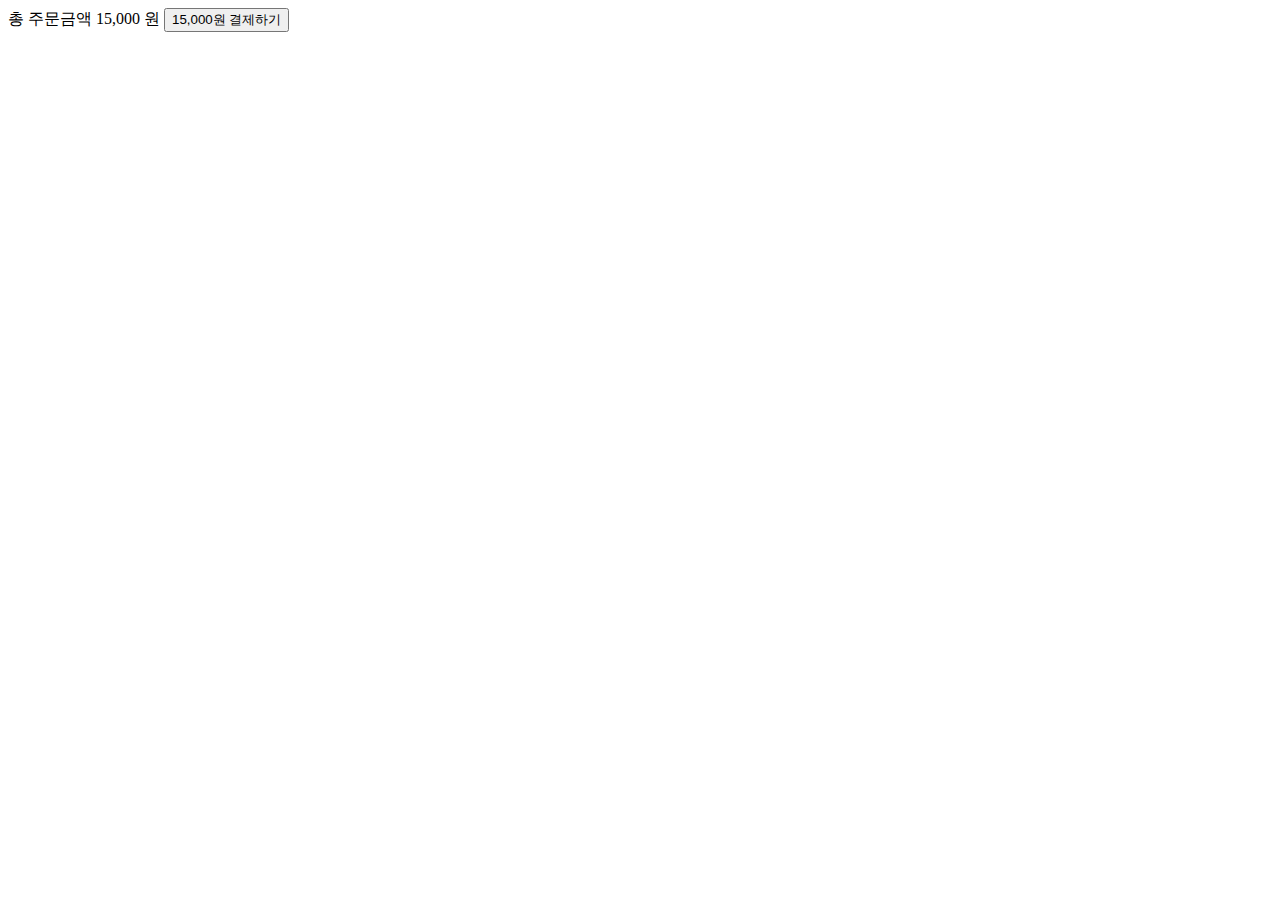
<file: payment.html>
<html>
  <head>
    <script src="https://js.tosspayments.com/v1/payment"></script>
  </head>
  <body>
    <section>
      <!-- ... -->
      <span>총 주문금액</span>
      <span>15,000 원</span>
      <button id="payment-button">15,000원 결제하기</button>
    </section>
    <script>
      var clientKey = 'test_ck_O6BYq7GWPVv7nAB1MMlrNE5vbo1d'
      var tossPayments = TossPayments(clientKey)
      var button = document.getElementById('payment-button') // 결제하기 버튼
      button.addEventListener('click', function () {
        tossPayments.requestPayment('카드', {
          amount: 15000,
          orderId: '-Faj9cbyg6SRam97RYwjb',
          orderName: '토스 티셔츠 외 2건',
          customerName: '박토스',
          successUrl: 'http://localhost:8080/success',
          failUrl: 'http://localhost:8080/fail',
        })
      })
    </script>
  </body>
</html>
</file>
